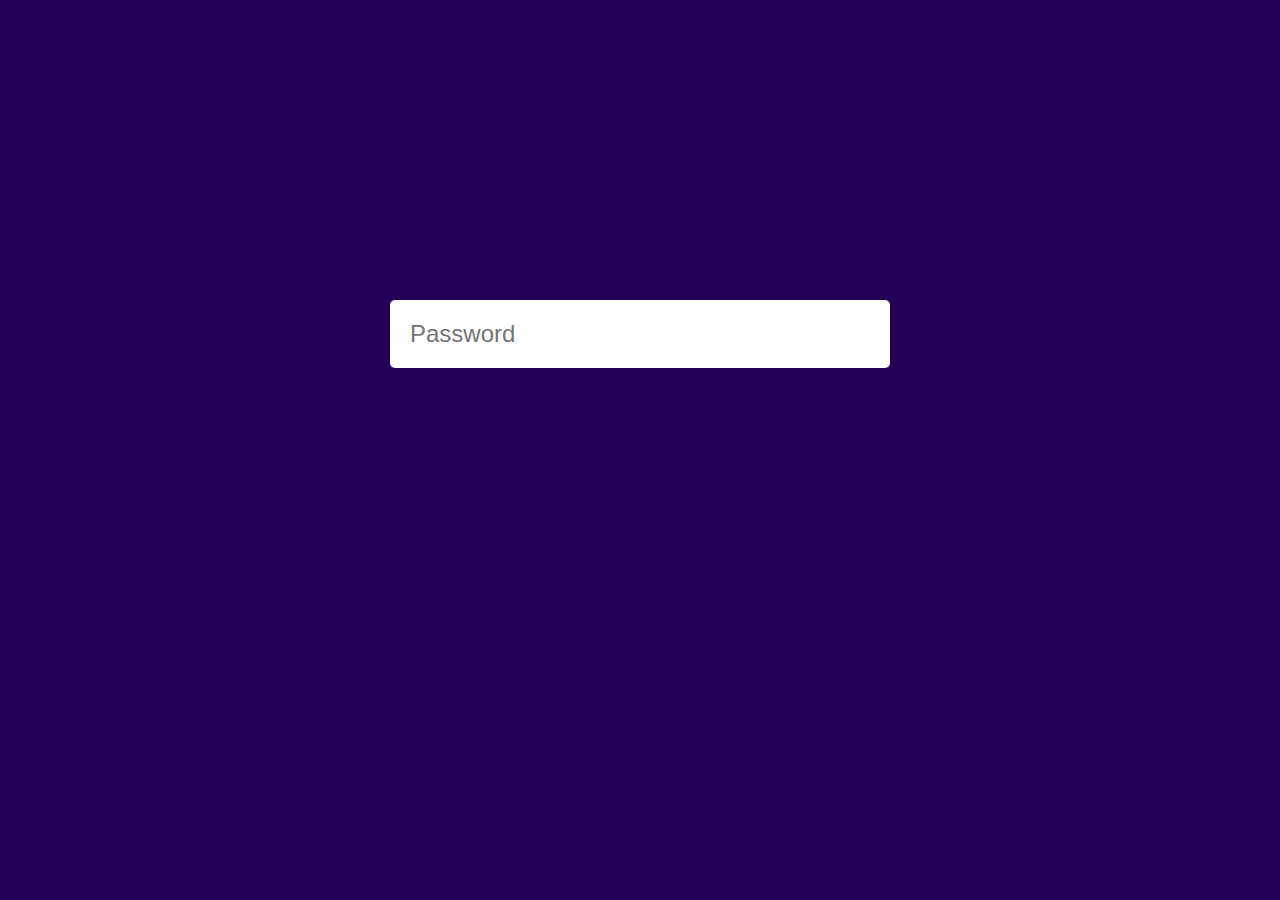
<file: Hide_&_Show_Password/Index.html>
<!DOCTYPE html>
<html lang="en">

<head>
    <meta charset="UTF-8">
    <meta name="viewport" content="width=device-width, initial-scale=1.0">
    <title>Document</title>
    <link rel="stylesheet" href="Style.css">
    <link rel="stylesheet" href="https://cdnjs.cloudflare.com/ajax/libs/font-awesome/6.6.0/css/all.min.css"
        integrity="sha512-Kc323vGBEqzTmouAECnVceyQqyqdsSiqLQISBL29aUW4U/M7pSPA/gEUZQqv1cwx4OnYxTxve5UMg5GT6L4JJg=="
        crossorigin="anonymous" referrerpolicy="no-referrer" />
</head>

<body>
    <div class="input-box">
        <input type="password" placeholder="Password" id="password">
        <i class="fa-solid fa-eye-slash" id="show"></i>
    </div>

    <script src="Script.js"></script>
</body>

</html>
</file>
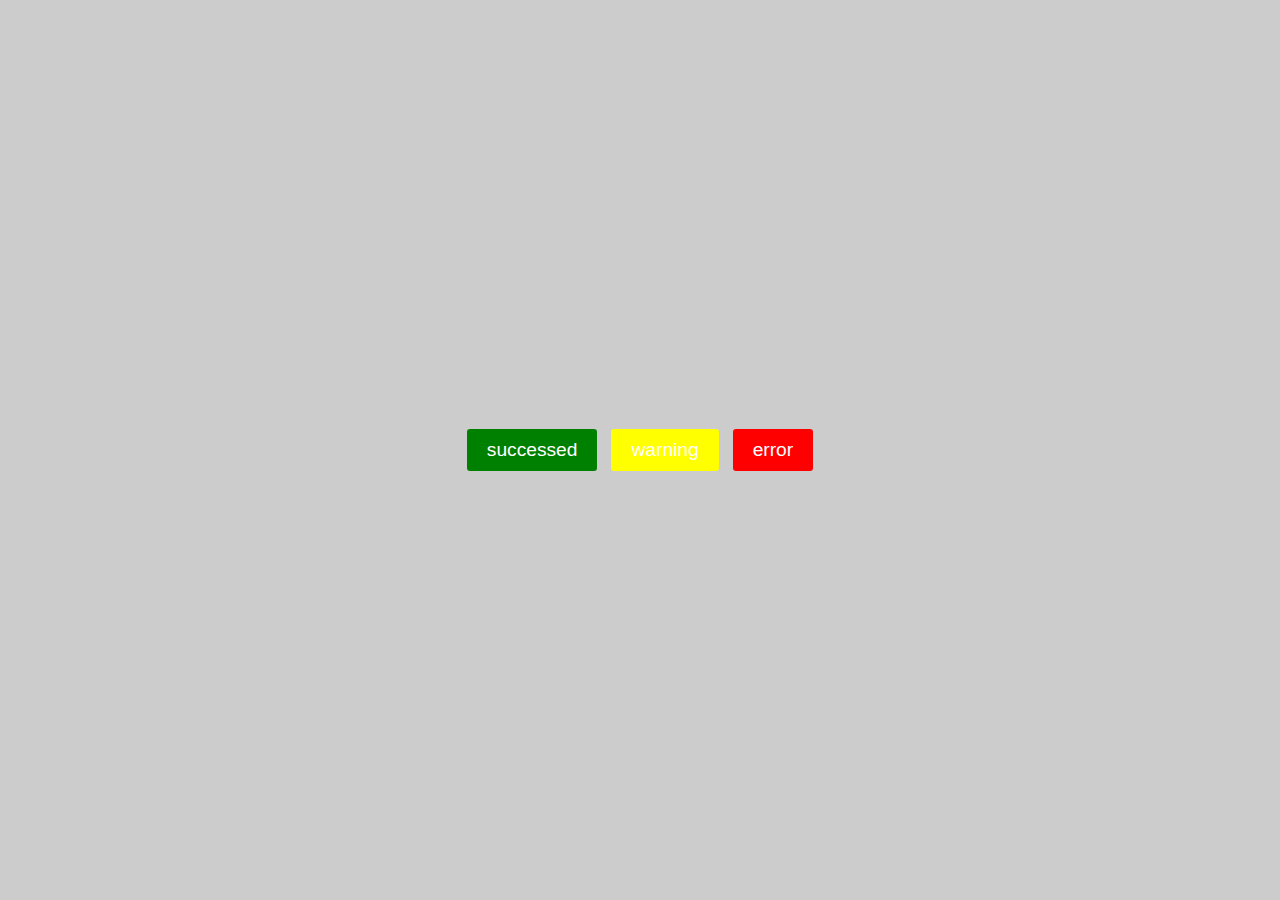
<file: Toast_Notification/Index.html>
<!DOCTYPE html>
<html lang="en">
<head>
    <meta charset="UTF-8">
    <meta name="viewport" content="width=device-width, initial-scale=1.0">
    <title>Document</title>
    <link rel="stylesheet" href="Style.css">
    <link rel="stylesheet" href="https://cdnjs.cloudflare.com/ajax/libs/font-awesome/6.6.0/css/all.min.css" integrity="sha512-Kc323vGBEqzTmouAECnVceyQqyqdsSiqLQISBL29aUW4U/M7pSPA/gEUZQqv1cwx4OnYxTxve5UMg5GT6L4JJg==" crossorigin="anonymous" referrerpolicy="no-referrer" />
</head>
<body>
    <ul class="notification">
        <!-- <li class="toast success">
            <div class="column">
                <i class="fa-regular fa-circle-check"></i>
                <span>toast message Lorem ipsum dolor sit amet.</span>
            </div>
            <i class="fa-solid fa-xmark"></i>
        </li>
        <li class="toast wrong">
            <div class="column">
                <i class="fa-regular fa-circle-check"></i>
                <span>toast message Lorem ipsum dolor sit amet.</span>
            </div>
            <i class="fa-solid fa-xmark"></i>
        </li>
        <li class="toast warn">
            <div class="column">
                <i class="fa-regular fa-circle-check"></i>
                <span>toast message Lorem ipsum dolor sit amet.</span>
            </div>
            <i class="fa-solid fa-xmark"></i>
        </li> -->
    </ul>

    <div class="buttons">
        <button class="btn" id="success">successed</button>
        <button class="btn" id="warn">warning</button>
        <button class="btn" id="wrong">error</button>
    </div>

    <script src="Script.js"></script>
</body>
</html>
</file>
<file: Hide_&_Show_Password/Style.css>
* {
    margin: 0;
    padding: 0;
    box-sizing: border-box;
}

body {
    background: #250057;
}

.input-box {
    background-color: #fff;
    width: 90%;
    max-width: 500px;
    border-radius: 5px;
    padding: 10px 20px;
    margin: 300px auto;
    display: flex;
    align-items: center;
    position: relative;

}

.input-box input {
    color: #555;
    width: 100%;
    padding: 10px 0;
    font-size: 1.5rem;
    border: none;
    outline: none;
}

.input-box i {
    position: absolute;
    left: 87%;
    font-size: 2rem;
    cursor: pointer;
}
</file>
<file: Toast_Notification/Style.css>
* {
    margin: 0;
    padding: 0;
    box-sizing: border-box;
}
body{
    width: 100%;
    height: 100vh;
    background-color: #ccc;
    display: grid;
    place-items: center;
}
.notification{
    position: fixed;
    top: 30px;
    right: 20px;
}
.notification :where(.toast, .column){
    display: flex;
    align-items: center;
}
.notification .toast{
    width: 400px;
    list-style: none;
    border-radius: 5px;
    padding: 16px 17px;
    margin-bottom: 10px;
    justify-content: space-between;
    background-color: #fff;
    position: relative;
    overflow: hidden;
    animation: appear 0.3s ease forwards;
}
@keyframes appear {
    0%{
        transform: translateX(100%);
    }
    40%{
        transform: translateX(-5%);
    }
    80%{
        transform: translateX(0);
    }
    100%{
        transform: translateX(-10%);
    }
}

.notification .toast.hide{
    animation: disappear 0.3s ease forwards;
}
@keyframes disappear {
    0%{
        transform: translateX(-10%);
    }
    40%{
        transform: translateX(0);
    }
    80%{
        transform: translateX(-5%);
    }
    100%{
        transform: translateX(calc(100% + 20px));
    }
}
.toast::before{
    content: "";
    position: absolute;
    width: 50%;
    height: 2px;
    left: 0;
    bottom: 0;
    animation: process 5s linear forwards;
}
@keyframes process {
    100%{
        width: 0%;
    }
}

.toast.success::before, .btn#success{
    background-color: green;
}
.toast.wrong::before, .btn#wrong{
    background-color: red;
}
.toast.warn::before, .btn#warn{
    background-color: rgb(255, 255, 0);
}

.toast.success .column i{
    color: green;
}
.toast.wrong .column i{
    color: red;
}
.toast.warn .column i{
    color: rgb(255, 255, 0);
}
.toast .column i{
    font-size: 1.5rem;
}
.toast .column span{
    font-size: 1.1rem;
    margin-left: 5px;
}
.toast i:last-child{
    color: rgb(195, 192, 192);
    cursor: pointer;
}
.toast i:last-child:hover{
    scale: 1.1;
    color: red;
}

.buttons .btn{
    border: none;
    outline: none;
    color: #fff;
    cursor: pointer;
    padding: 10px 20px;
    margin: 0 5px;
    border-radius: 3px;
    font-size: 1.2rem;
}
</file>
